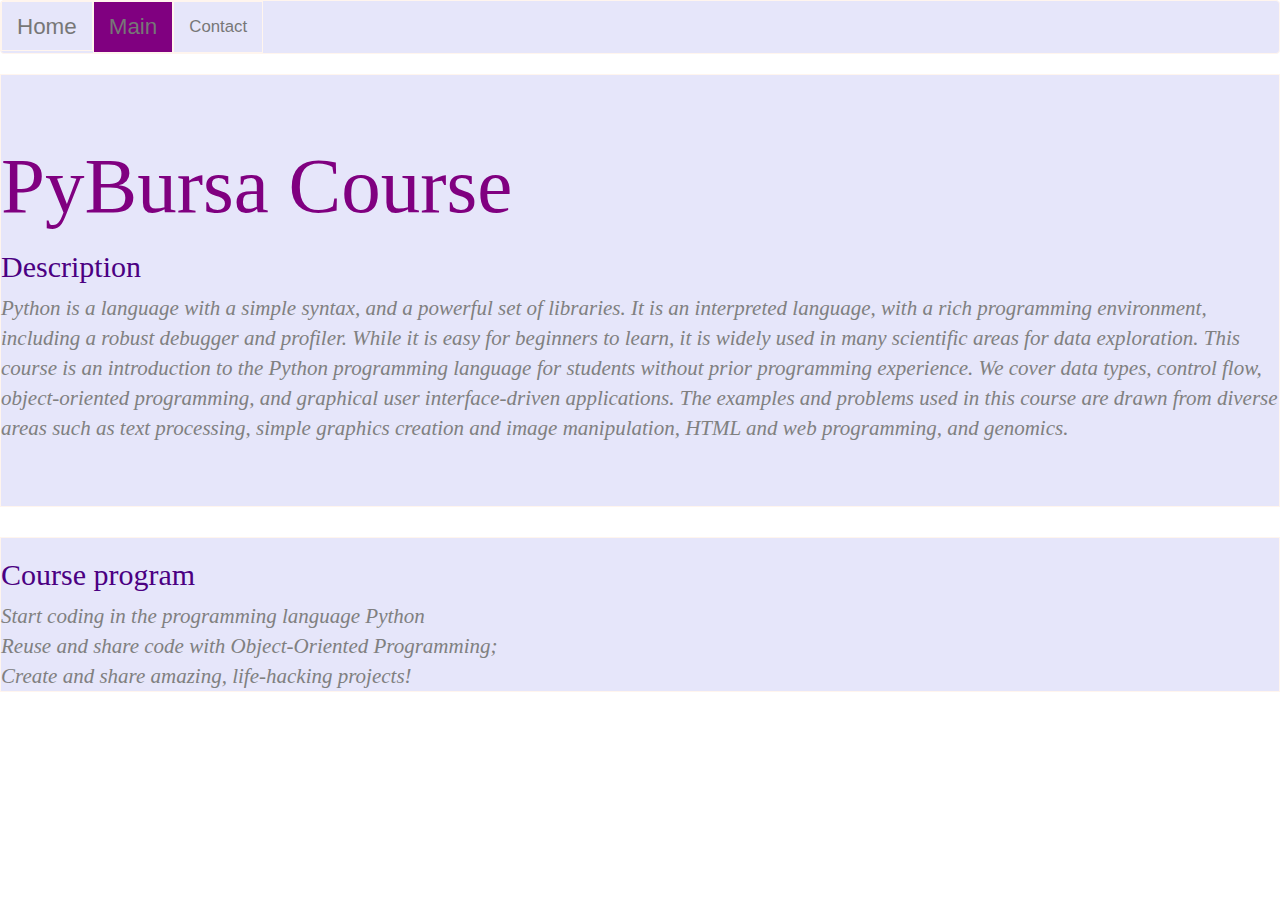
<file: templates/index.html>
<!DOCTYPE html>
<html lang="en">
  <head>
    <meta charset="utf-8">
    <meta http-equiv="X-UA-Compatible" content="IE=edge">
    <meta name="viewport" content="width=device-width, initial-scale=1">
    <!-- The above 3 meta tags *must* come first in the head; any other head content must come *after* these tags -->
    <title>pyBursa description</title>

    <!-- Bootstrap -->
    <link href="../static/css/bootstrap.css" rel="stylesheet">
    <link rel="stylesheet" href="../static/css/style.css" />
    <!-- HTML5 shim and Respond.js for IE8 support of HTML5 elements and media queries -->
    <!-- WARNING: Respond.js doesn't work if you view the page via file:// -->
    <!--[if lt IE 9]>
      <script src="https://oss.maxcdn.com/html5shiv/3.7.3/html5shiv.min.js"></script>
      <script src="https://oss.maxcdn.com/respond/1.4.2/respond.min.js"></script>
    <![endif]-->
  </head>
  <body>
    <nav class="navbar navbar-default navbar-bright">
      <div class="container-fluid">
        <!-- Brand and toggle get grouped for better mobile display -->
        <div class="navbar-header">
          <a class="navbar-brand home-tab" href="index.html">Home</a>
        </div>

        <!-- Collect the nav links, forms, and other content for toggling -->
        <div class="collapse navbar-collapse" id="bs-example-navbar-collapse-1">
          <ul class="nav navbar-nav">
            <li class="activated"><a href="index.html">Main<span class="sr-only"></span></a></li>
            <li class="deactivated"><a href="contact.html">Contact<span class="sr-only"></span></a></li>
            
        </div>
       </div>
    </nav>



    <div class="jumbotron jumbo-bright">
      <h1 class="main-header">PyBursa Course</h1>
      <h2 class="big-header">Description</h2>
        <p>Python is a language with a simple syntax, and a powerful set of libraries. It is an interpreted language, with a rich programming environment, including a robust debugger and profiler. While it is easy for beginners to learn, it is widely used in many scientific areas for data exploration. This course is an introduction to the Python programming language for students without prior programming experience. We cover data types, control flow, object-oriented programming, and graphical user interface-driven applications. The examples and problems used in this course are drawn from diverse areas such as text processing, simple graphics creation and image manipulation, HTML and web programming, and genomics.</p>
        
    </div>

    <div class="course-content">
      <h2 class="big-header">Course program</h2>
      <li>Start coding in the programming language Python</li>
      <li>Reuse and share code with Object-Oriented Programming;</li>
      <li>Create and share amazing, life-hacking projects!</li>
    </div>

    <!-- jQuery (necessary for Bootstrap's JavaScript plugins) -->
    <script src="https://ajax.googleapis.com/ajax/libs/jquery/1.12.4/jquery.min.js"></script>
    <!-- Include all compiled plugins (below), or include individual files as needed -->
    <script src="../static/js/bootstrap.js"></script>
  </body>
</html>
</file>
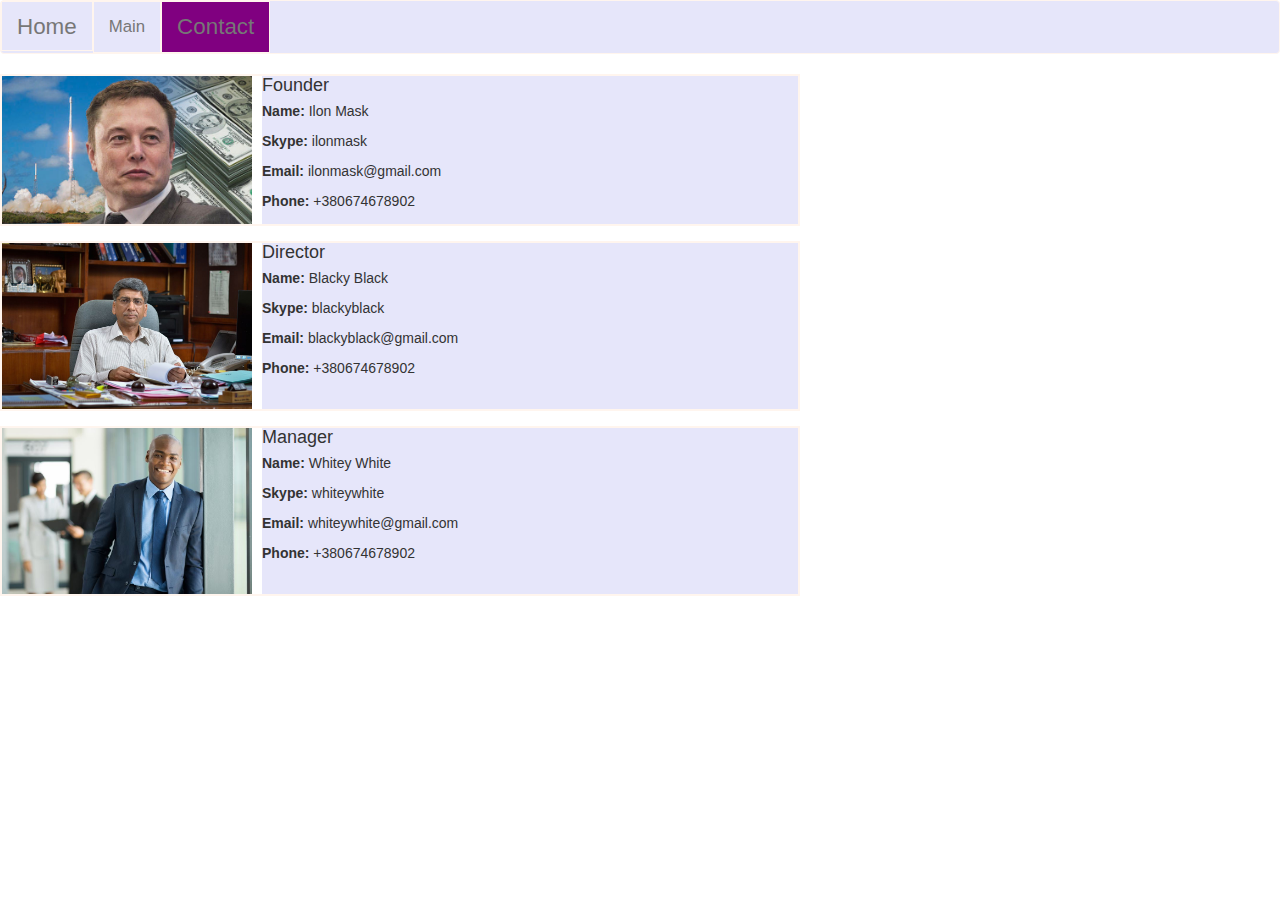
<file: templates/contact.html>
<!DOCTYPE html>
<html lang="en">
  <head>
    <meta charset="utf-8">
    <meta http-equiv="X-UA-Compatible" content="IE=edge">
    <meta name="viewport" content="width=device-width, initial-scale=1">
    <!-- The above 3 meta tags *must* come first in the head; any other head content must come *after* these tags -->
    <title>pyBursa contacts</title>

    <!-- Bootstrap -->
    <link href="../static/css/bootstrap.css" rel="stylesheet">
    <link rel="stylesheet" href="../static/css/style.css"/>
    <!-- HTML5 shim and Respond.js for IE8 support of HTML5 elements and media queries -->
    <!-- WARNING: Respond.js doesn't work if you view the page via file:// -->
    <!--[if lt IE 9]>
      <script src="https://oss.maxcdn.com/html5shiv/3.7.3/html5shiv.min.js"></script>
      <script src="https://oss.maxcdn.com/respond/1.4.2/respond.min.js"></script>
    <![endif]-->
  </head>
  <body>
    <nav class="navbar navbar-default navbar-bright">
      <div class="container-fluid">
        <!-- Brand and toggle get grouped for better mobile display -->
        <div class="navbar-header">
          <a class="navbar-brand home-tab" href="index.html">Home</a>
        </div>

        <!-- Collect the nav links, forms, and other content for toggling -->
        <div class="collapse navbar-collapse" id="bs-example-navbar-collapse-1">
          <ul class="nav navbar-nav">
            <li class="deactivated"><a href="index.html">Main<span class="sr-only"></span></a></li>
            <li class="activated"><a href="contact.html">Contact <span class="sr-only"></span></a></li>
        </div>
       </div>
    </nav>



    <div class="media frame">
      <div class="media-left media-middle">
          <img class="media-object" src="../static/images/founder.jpg" alt="Ilon Mask" width = 250px>
      </div>
      <div class="media-body body">
        <h4 class="media-heading">Founder</h4>
        <p><b>Name: </b>Ilon Mask</p>
        <p><b>Skype: </b>ilonmask</p>
        <p><b>Email: </b>ilonmask@gmail.com</p>
        <p><b>Phone: </b>+380674678902</p>
      </div>
    </div>


    <div class="media frame">
      <div class="media-left media-middle">
          <img class="media-object" src="../static/images/director.jpg" alt="Ilon Mask" width = 250px>
      </div>
      <div class="media-body body">
        <h4 class="media-heading">Director</h4>
        <p><b>Name: </b>Blacky Black</p>
        <p><b>Skype: </b>blackyblack</p>
        <p><b>Email: </b>blackyblack@gmail.com</p>
        <p><b>Phone: </b>+380674678902</p>
      </div>
    </div>


    <div class="media frame">
      <div class="media-left media-middle">
          <img class="media-object" src="../static/images/manager.jpg" alt="Ilon Mask" width = 250px>
      </div>
      <div class="media-body body">
        <h4 class="media-heading">Manager</h4>
        <p><b>Name: </b>Whitey White</p>
        <p><b>Skype: </b>whiteywhite</p>
        <p><b>Email: </b>whiteywhite@gmail.com</p>
        <p><b>Phone: </b>+380674678902</p>
      </div>
    </div>


    <!-- jQuery (necessary for Bootstrap's JavaScript plugins) -->
    <script src="https://ajax.googleapis.com/ajax/libs/jquery/1.12.4/jquery.min.js"></script>
    <!-- Include all compiled plugins (below), or include individual files as needed -->
    <script src="../static/js/bootstrap.js"></script>
  </body>
</html>
</file>
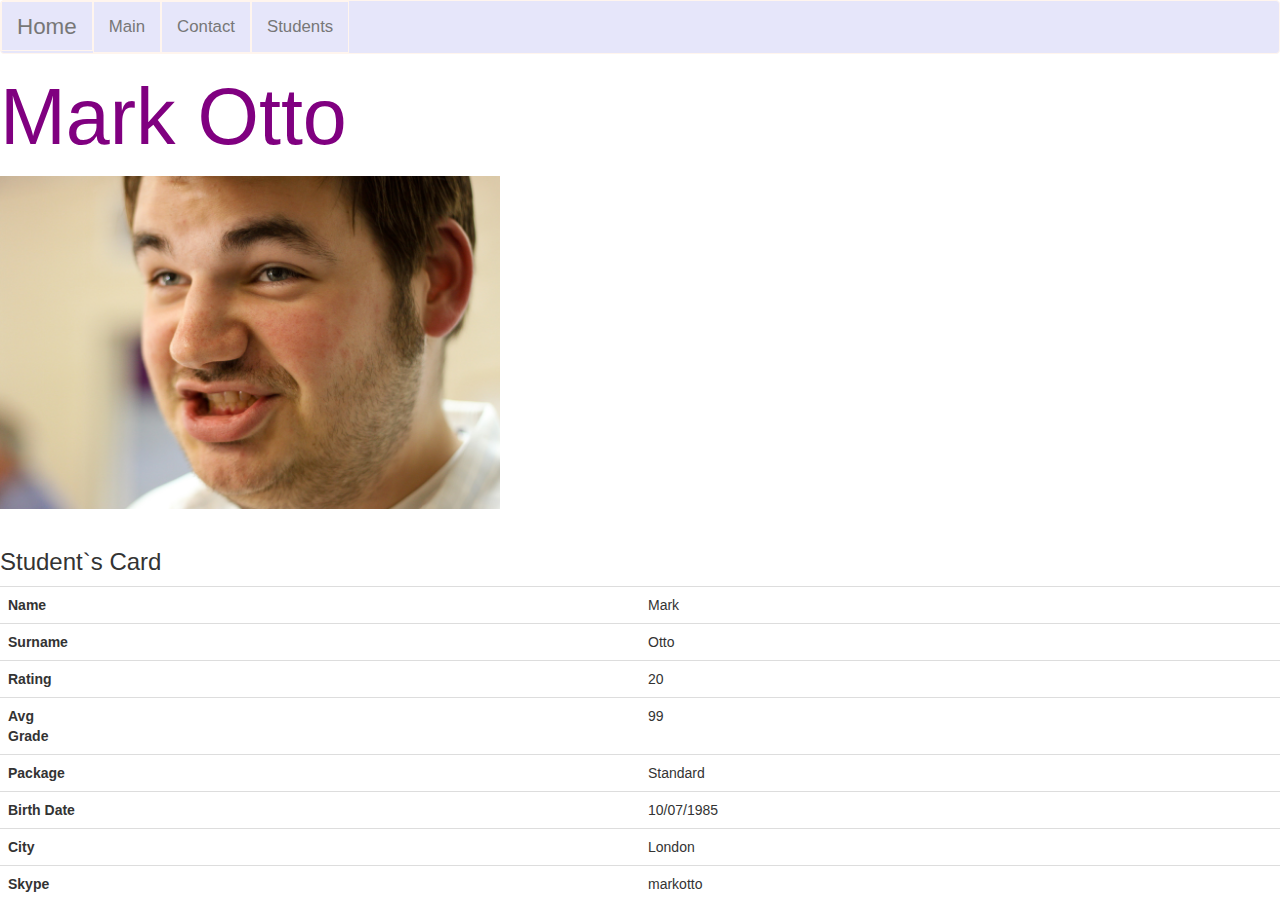
<file: templates/student_detail.html>
<!DOCTYPE html>
<html lang="en">
  <head>

    <meta charset="utf-8">
    <meta http-equiv="X-UA-Compatible" content="IE=edge">
    <meta name="viewport" content="width=device-width, initial-scale=1">
    <!-- The above 3 meta tags *must* come first in the head; any other head content must come *after* these tags -->
    <title>pyBursa description</title>

    <!-- Bootstrap -->
    <link href="../static/css/bootstrap.css" rel="stylesheet">
    <link rel="stylesheet" href="../static/css/style.css" />
    <!-- HTML5 shim and Respond.js for IE8 support of HTML5 elements and media queries -->
    <!-- WARNING: Respond.js doesn't work if you view the page via file:// -->
    <!--[if lt IE 9]>
      <script src="https://oss.maxcdn.com/html5shiv/3.7.3/html5shiv.min.js"></script>
      <script src="https://oss.maxcdn.com/respond/1.4.2/respond.min.js"></script>
    <![endif]-->
  </head>
  <body>
    <nav class="navbar navbar-default navbar-bright">
      <div class="container-fluid">
        <!-- Brand and toggle get grouped for better mobile display -->
        <div class="navbar-header">
          <a class="navbar-brand home-tab" href="index.html">Home</a>
        </div>

        <!-- Collect the nav links, forms, and other content for toggling -->
        <div class="collapse navbar-collapse" id="bs-example-navbar-collapse-1">
          <ul class="nav navbar-nav">
            <li class="deactivated menu-buttons"><a href="index.html">Main<span class="sr-only"></span></a></li>
            <li class="deactivated menu-buttons"><a href="contact.html">Contact<span class="sr-only"></span></a></li>
            <li class="deactivated menu-buttons"><a href="student_list.html">Students<span class="sr-only"></span></a></li>
            
        </div>
       </div>
    </nav>
    
    <div>
      <h1 class="main-header">Mark Otto</h2>       
    </div>

    <div class="media">
      <div class="media-left media-middle">
          <img class="media-object" src="../static/images/mark_otto.jpg" alt="Mark Otto" width = 500px>
      </div>
    </div>
    <br>
    <div>
      <h3>Student`s Card</h3>       
    </div>


    <table class="table" style="table-layout: fixed" width = "400"> 
  <tbody>
    <tr >
      <th scope="row"><div style="width: 50px" >Name</div></th>
      <td><div style="width: 50px" >Mark</div></td>
    </tr>
    <tr>
      <th scope="row"><div style="width: 50px" >Surname</div></th>
      <td><div style="width: 50px" >Otto</div></td>
    </tr>
    <tr>
      <th scope="row"><div style="width: 50px" >Rating</div></th>
      <td><div style="width: 50px" >20</div></td>
    </tr>
    <tr>
      <th scope="row"><div style="width: 50px" >Avg Grade</div></th>
      <td><div style="width: 50px" >99</div></td>
    </tr>
    <tr>
      <th scope="row">Package</th>
      <td>Standard</td>
    </tr>

    <tr>
      <th scope="row">Birth Date</th>
      <td>10/07/1985</td>
    </tr>
    <tr>
      <th scope="row">City</th>
      <td>London</td>
    </tr>
    <tr>
      <th scope="row">Skype</th>
      <td>markotto</td>
    </tr>
  </tbody>
</table>
    <!-- jQuery (necessary for Bootstrap's JavaScript plugins) -->
    <script src="https://ajax.googleapis.com/ajax/libs/jquery/1.12.4/jquery.min.js"></script>
    <!-- Include all compiled plugins (below), or include individual files as needed -->
    <script src="../static/js/bootstrap.js"></script>
  </body>
</html>
</file>
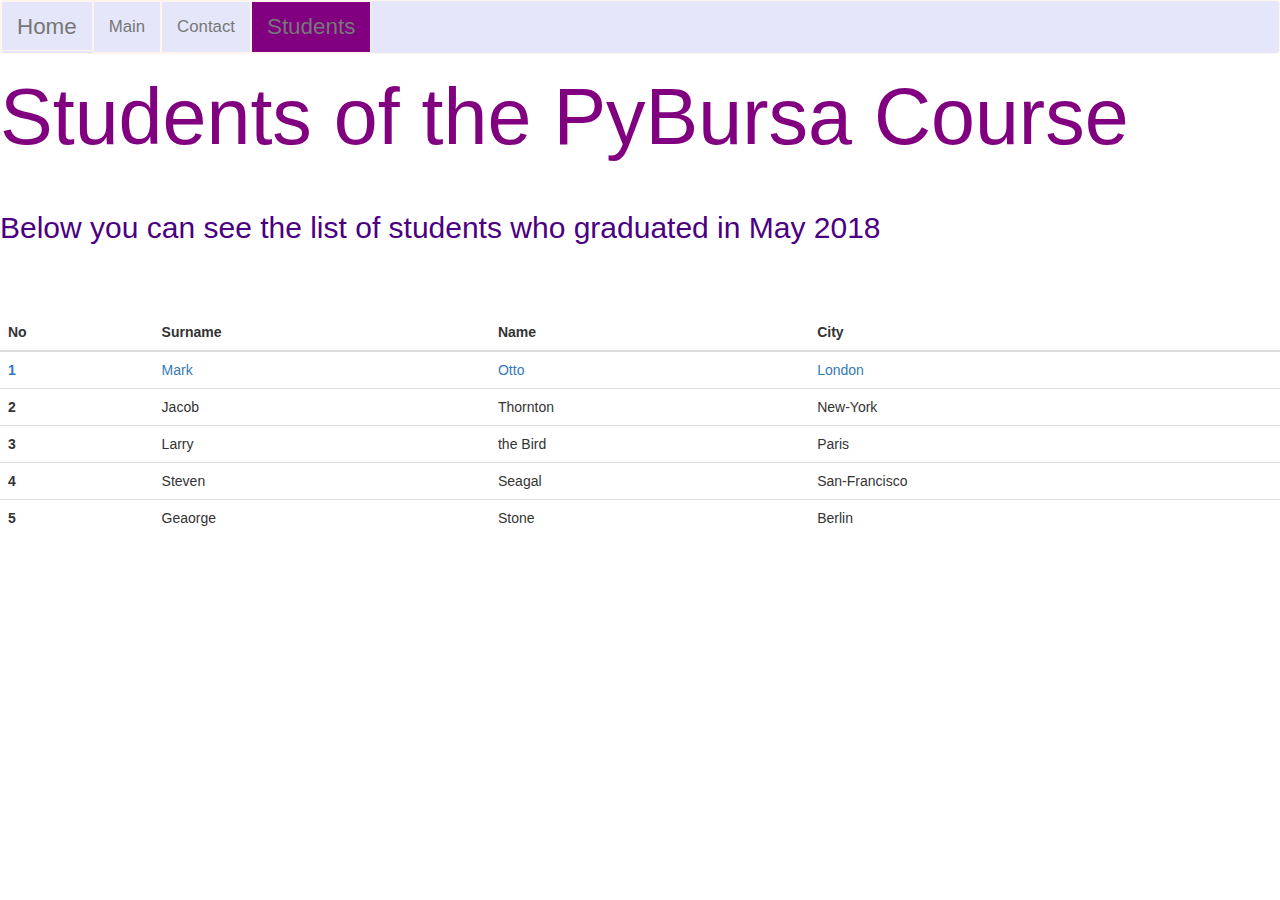
<file: templates/student_list.html>
<!DOCTYPE html>
<html lang="en">
  <head>
    <meta charset="utf-8">
    <meta http-equiv="X-UA-Compatible" content="IE=edge">
    <meta name="viewport" content="width=device-width, initial-scale=1">
    <!-- The above 3 meta tags *must* come first in the head; any other head content must come *after* these tags -->
    <title>pyBursa description</title>

    <!-- Bootstrap -->
    <link href="../static/css/bootstrap.css" rel="stylesheet">
    <link rel="stylesheet" href="../static/css/style.css" />
    <!-- HTML5 shim and Respond.js for IE8 support of HTML5 elements and media queries -->
    <!-- WARNING: Respond.js doesn't work if you view the page via file:// -->
    <!--[if lt IE 9]>
      <script src="https://oss.maxcdn.com/html5shiv/3.7.3/html5shiv.min.js"></script>
      <script src="https://oss.maxcdn.com/respond/1.4.2/respond.min.js"></script>
    <![endif]-->
  </head>
  <body>
    <nav class="navbar navbar-default navbar-bright">
      <div class="container-fluid">
        <!-- Brand and toggle get grouped for better mobile display -->
        <div class="navbar-header">
          <a class="navbar-brand home-tab" href="index.html">Home</a>
        </div>

        <!-- Collect the nav links, forms, and other content for toggling -->
        <div class="collapse navbar-collapse" id="bs-example-navbar-collapse-1">
          <ul class="nav navbar-nav">
            <li class="deactivated menu-buttons"><a href="index.html">Main<span class="sr-only"></span></a></li>
            <li class="deactivated menu-buttons"><a href="contact.html">Contact<span class="sr-only"></span></a></li>
            <li class="activated menu-buttons"><a href="student_list.html">Students<span class="sr-only"></span></a></li>
            
        </div>
       </div>
    </nav>
    
    <div>
      <h1 class="main-header">Students of the PyBursa Course</h1>
      <br>
      <h2 class="big-header">Below you can see the list of students who graduated in May 2018</h2>
      <br>
    </div>
    
    <br>
    <br>

    <table class="table">
  <thead class="thead-dark">
    <tr>
      <th scope="col">No</th>
      <th scope="col">Surname</th>
      <th scope="col">Name</th>
      <th scope="col">City</th>
    </tr>
  </thead>
  <tbody>
    <tr>
      <th scope="row"><a href="student_detail.html">1</th></a>
      <td><a href="student_detail.html">Mark</a></td>
      <td><a href="student_detail.html">Otto</a></td>
      <td><a href="student_detail.html">London</a></td>
    </tr>

    <tr>
      <th scope="row">2</th>
      <td>Jacob</td>
      <td>Thornton</td>
      <td>New-York</td>
    </tr>
    <tr>
      <th scope="row">3</th>
      <td>Larry</td>
      <td>the Bird</td>
      <td>Paris</td>
    </tr>
    <tr>
      <th scope="row">4</th>
      <td>Steven</td>
      <td>Seagal</td>
      <td>San-Francisco</td>
    </tr>
    <tr>
      <th scope="row">5</th>
      <td>Geaorge</td>
      <td>Stone</td>
      <td>Berlin</td>
    </tr>
  </tbody>
</table>



    <!-- jQuery (necessary for Bootstrap's JavaScript plugins) -->
    <script src="https://ajax.googleapis.com/ajax/libs/jquery/1.12.4/jquery.min.js"></script>
    <!-- Include all compiled plugins (below), or include individual files as needed -->
    <script src="../static/js/bootstrap.js"></script>
  </body>
</html>
</file>
<file: static/css/style.css>
li.deactivated {background-color: lavender;font-size: 120%;color:skyblue;border: 0.5px solid seashell;}
li.activated {background-color: purple;font-size: 160%;color:aqua;border: 0.5px solid seashell;}
nav.navbar-bright {background-color: lavender;border: 0.5px solid seashell;}
a.home-tab {background-color: lavender;font-size: 160%;color:aqua;border: 0.5px solid seashell;}
div.jumbo-bright {background-color: lavender;font-size: 87%;color:gray;border: 0.5px solid seashell; font-style: oblique;font-family: "Lucida Console"; }
h1.main-header {color:purple; font-style:normal;font-size:79px;}
h2.big-header {color:indigo; font-style:normal}
div.frame {border: 2px solid seashell;width:800px}
div.body {background-color: lavender}
div.course-content {background-color: lavender;border: 0.5px solid seashell;font-size: 150%;font-style: oblique;font-family: "Lucida Console";color:gray;}
li.menu-buttons {color:white;}
table.width {column-width: 50%}
</file>
